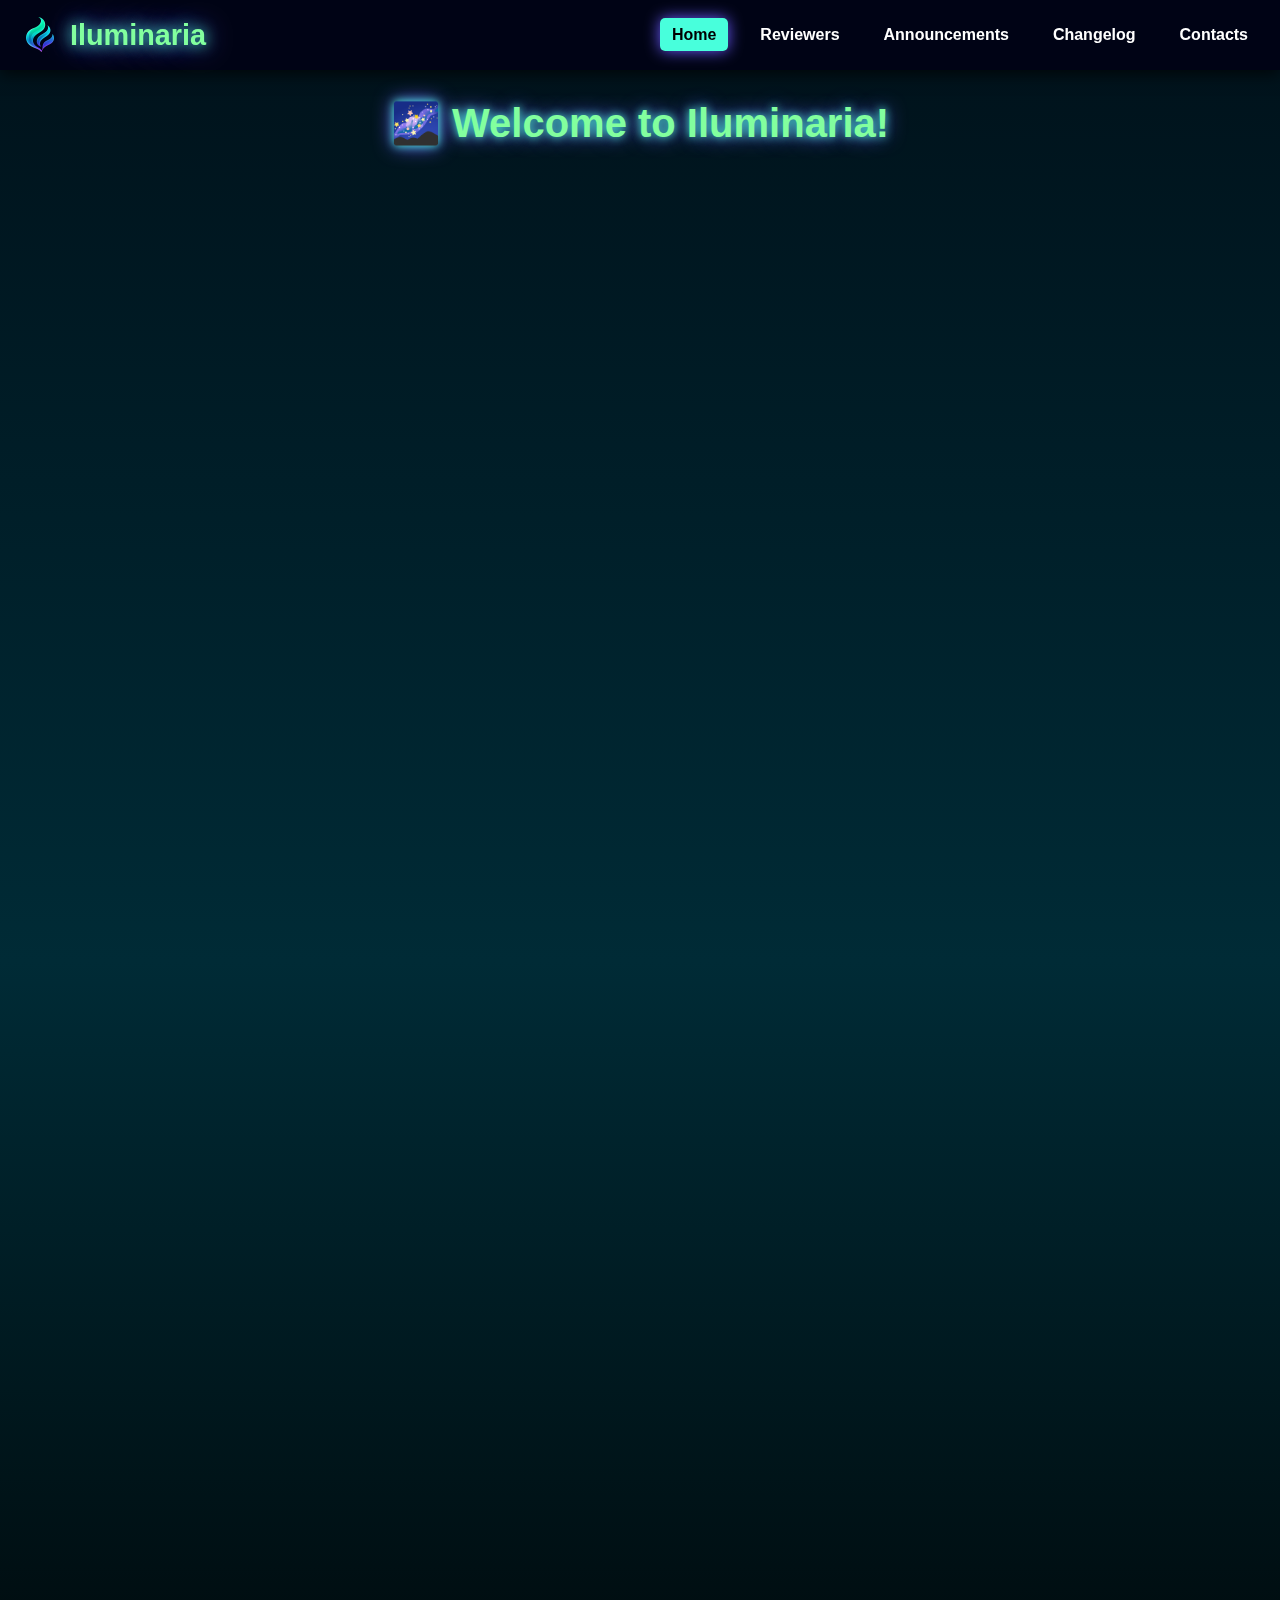
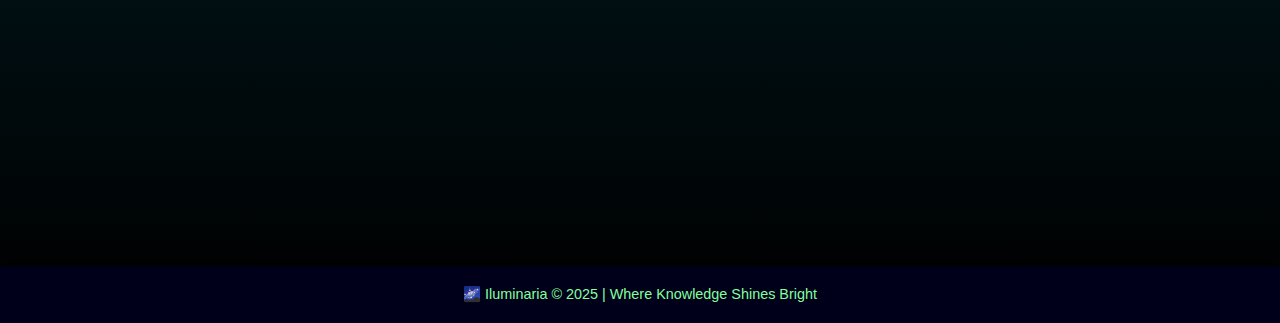
<file: index.html>
<!DOCTYPE html>
<html lang="en">
<head>
  <meta charset="UTF-8">
  <meta name="viewport" content="width=device-width, initial-scale=1.0">
  <title>Iluminaria | Home</title>
  <link rel="stylesheet" href="style.css">
  <link rel="icon" type="image/x-icon" href="images/favicon.ico">
</head>
<body>
 <!-- Navigation -->
  <nav class="navbar">
    <div class="logo">
      <img src="images/Iluminaria Logo.png" alt="Iluminaria" class="icon">
      <h1>Iluminaria</h1>
    </div>
    <ul class="nav-links">
      <li><a href="index.html" class="active">Home</a></li>
      <li><a href="reviewers.html">Reviewers</a></li>
      <li><a href="announcements.html">Announcements</a></li>
      <li><a href="changelog.html">Changelog</a></li>
      <li><a href="contacts.html">Contacts</a></li>
    </ul>
  </nav>

  <!-- Hero + About Section Side by Side -->
  <main>
    <h2 class="section-title">🌌 Welcome to Iluminaria!</h2>
  </main>

  <section class="hero-container">
    <!-- Left Column -->
    <div class="left-column">
      <!-- Ignite Box -->
      <div class="hero-box">
        <h2>Illuminate Your Knowledge 🌌</h2>
        <p>Welcome to Iluminaria — your ultimate reviewer hub.</p>
        <a href="reviewers.html" class="btn">Start Reviewing</a>
      </div>

      <!-- Why Us Box -->
      <div class="hero-box">
        <h2>Why Use Iluminaria?</h2>
        <p>Here are some of the features Iluminaria offers:</p>
        <p>📘 Access reviewers for every subject you need</p>
        <p>🌌 Challenge yourself with exciting quizzes</p>
        <p>🏆 Make studying enjoyable and effective</p>
      </div>
    </div>

    <!-- Right Column -->
    <div class="hero-box">
      <h2 class="section-title">About Iluminaria</h2>
      <p><strong>Iluminaria</strong> is designed to help students prepare for exams in a fun and engaging way. 
         We provide reviewers across all of the subjects: <strong>Math, Science, English, Filipino, AP, CL, MAPEH, Computer, and Drafting.</strong></p>
      <p>Our light-themed design symbolizes <strong>clarity, brilliance, and the guiding spark of knowledge.</strong> 
         With <strong>Iluminaria</strong>, studying isn’t just a task — it’s a journey of discovery, where learning shines brighter every step of the way.</p>
      <p>So, what are you waiting for? <strong>Illuminate</strong> your path to success and begin your journey.
         Good luck, Bosconians! Study hard, aim high, and let <strong>Iluminaria</strong> light the way!</p>
    </div>
  </section>

  <!-- Tagline Box -->
  <section class="tagline-box">
    <h2>Iluminaria</h2>
    <p>Enlighten your journey, <strong>illuminated</strong> by knowledge.</p>
  </section>

  <!-- Image Carousel -->
  <section class="image-rotation">
    <div class="rotation-container">
      <img src="images/Math.jpg" alt="Image 1">
      <img src="images/Eng.jpg" alt="Image 2">
      <img src="images/CL.jpg" alt="Image 3">
      <img src="images/AP.jpg" alt="Image 4">
      <img src="images/Sci.jpg" alt="Image 5">
      <img src="images/Fil.jpg" alt="Image 6">
      <img src="images/TLE.jpg" alt="Image 7">
      <img src="images/MAPEH.jpg" alt="Image 8">

      <!-- Loop -->
      <img src="images/Math.jpg" alt="Image 1">
      <img src="images/Eng.jpg" alt="Image 2">
      <img src="images/CL.jpg" alt="Image 3">
      <img src="images/AP.jpg" alt="Image 4">
      <img src="images/Sci.jpg" alt="Image 5">
      <img src="images/Fil.jpg" alt="Image 6">
      <img src="images/TLE.jpg" alt="Image 7">
      <img src="images/MAPEH.jpg" alt="Image 8">
    </div>
  </section>

  <!-- Footer -->
  <footer class="footer">
    <p>🌌 Iluminaria © 2025 | Where Knowledge Shines Bright</p>
  </footer>
  <script src="carousel.js"></script>
</body>
</html>
</file>
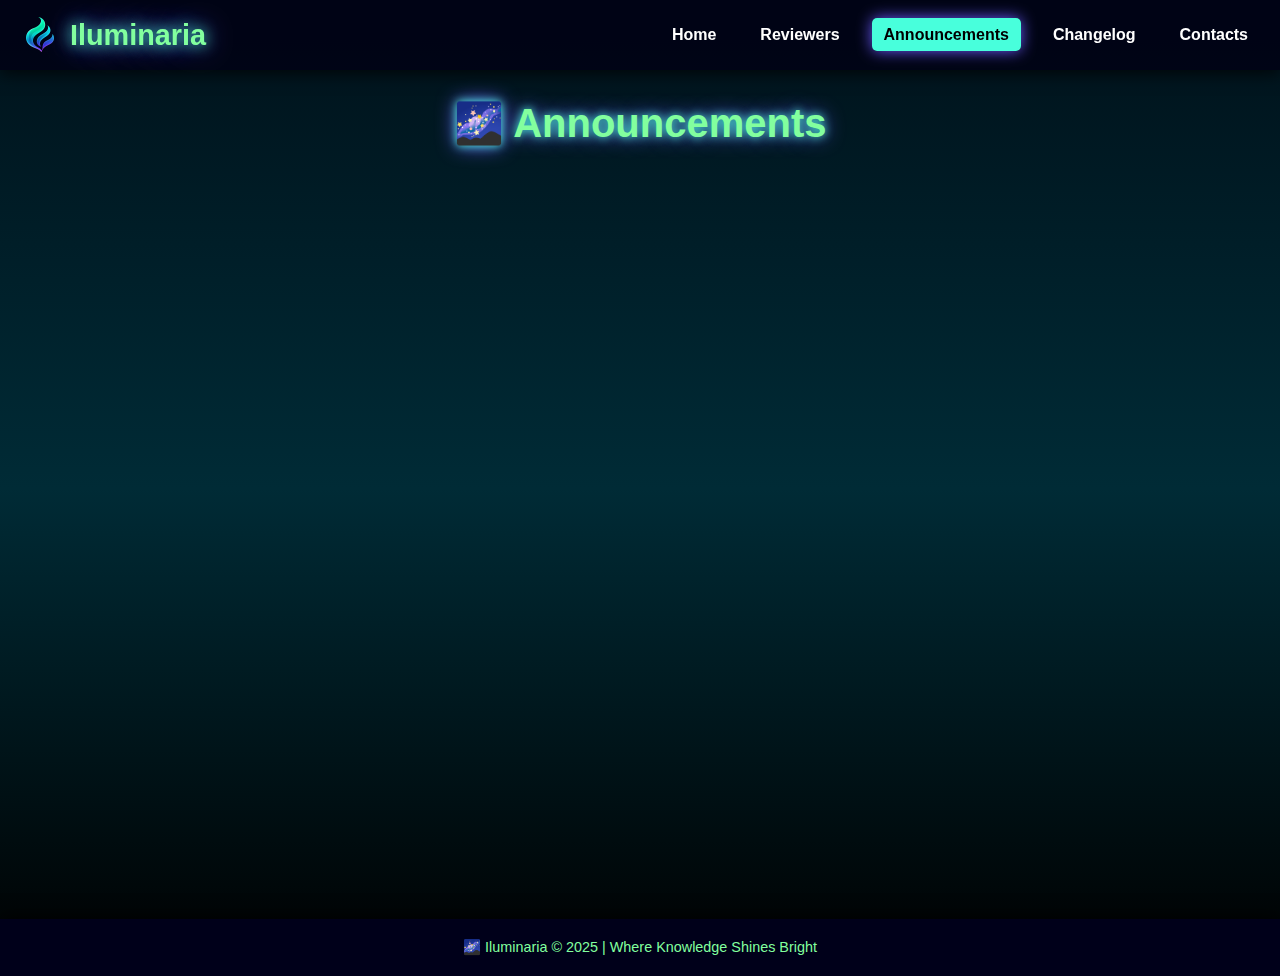
<file: announcements.html>
<!DOCTYPE html>
<html lang="en">
<head>
  <meta charset="UTF-8">
  <meta name="viewport" content="width=device-width, initial-scale=1.0">
  <title>Iluminaria | Announcements</title>
  <link rel="stylesheet" href="style.css">
</head>
<body>
  <!-- Navigation -->
  <nav class="navbar">
    <div class="logo">
      <img src="../images/Iluminaria Logo.png" alt="Iluminaria" class="icon">
      <h1>Iluminaria</h1>
    </div>
    <ul class="nav-links">
      <li><a href="index.html">Home</a></li>
      <li><a href="reviewers.html">Reviewers</a></li>
      <li><a href="announcements.html" class="active">Announcements</a></li>
      <li><a href="changelog.html">Changelog</a></li>
      <li><a href="contacts.html">Contacts</a></li>
    </ul>
  </nav>
  
  <!-- Title -->
  <main>
    <h2 class="section-title">🌌 Announcements</h2>
  </main>
  
  <!-- Announcements Box -->
  <section class="announcements-page">
    <div class="announcement match-changelog">
      <h3>📢 Announcements</h3>
        <p>• 🌌 New Reviewers Added – More subjects covered to help you study better.</p>
        <p>• ⚡ Carousel Fix - Carousel on the home page has been sped up and fixed.</p>
        <p>• 🎨 UI Redesign - Cleaner layout with improved experience for mobile users.</p>
        <p>• 📝 Changelog Page Launched – Track all updates in one place.</p>
      <a href="changelog.html" class="btn">View Full Changelog</a>
    </div>
  </section>

  <!-- Teasers Box -->
  <section class="teasers-page">
    <div class="teasers match-changelog">
      <h3>👀 Upcoming/Planned Features</h3>
      <p>• 🚀 Quizzes/Mock Tests Coming Soon.</p>
      <p>• 📷 Videos releasing soon on YouTube.</p>
      <p>• 🎖️ Leaderboard and XP system in the works.</p>
    </div>
  </section>

  <footer class="footer">
    <p>🌌 Iluminaria © 2025 | Where Knowledge Shines Bright</p>
  </footer>
</body>

</html>
</file>
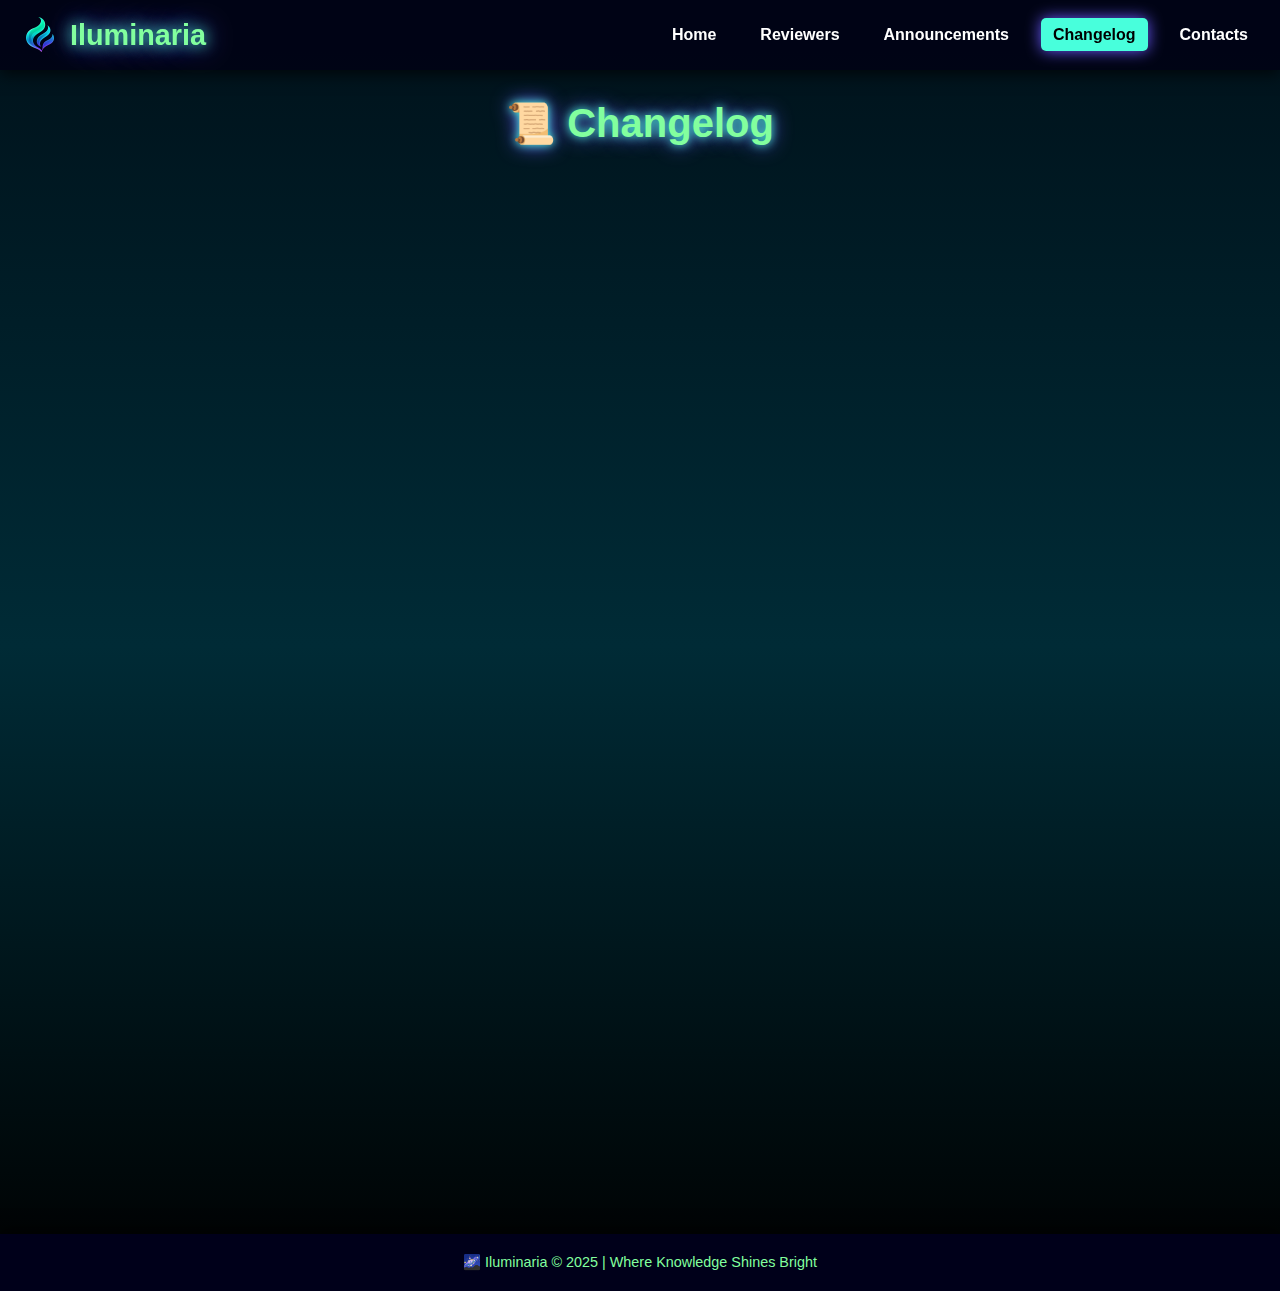
<file: changelog.html>
<!DOCTYPE html>
<html lang="en">
<head>
  <meta charset="UTF-8">
  <meta name="viewport" content="width=device-width, initial-scale=1.0">
  <title>Iluminaria | Changelog</title>
  <link rel="stylesheet" href="style.css">
  <link rel="icon" type="image/x-icon" href="images/favicon.ico">
</head>
<body>
  <!-- Navigation -->
  <nav class="navbar">
    <div class="logo">
      <img src="images/Iluminaria Logo.png" alt="Iluminaria" class="icon">
      <h1>Iluminaria</h1>
    </div>
    <ul class="nav-links">
      <li><a href="index.html">Home</a></li>
      <li><a href="reviewers.html">Reviewers</a></li>
      <li><a href="announcements.html">Announcements</a></li>
      <li><a href="changelog.html" class="active">Changelog</a></li>
      <li><a href="contacts.html">Contacts</a></li>
    </ul>
  </nav>

  <!-- Changelog Section -->
  <main>
    <h2 class="section-title">📜 Changelog</h2>

    <section class="content">
      <div class="update-log">
        <div class="patch-note latest">
          <h3>Version 1.3.0 – September 8, 2025</h3>
          <ul>
            <li>🌌 Mock tests are in progress for major subjects</li>
            <li>⚡ Carousel animation has been sped up and fixed</li>
            <li>🎨 Improved the UI design of all pages</li>
          </ul>
        </div>
        
        <div class="patch-note">
          <h3>Version 1.2.0 – September 6, 2025</h3>
          <ul>
            <li>✨ Added new reviewers: <b>MAPEH, Computer, and Drafting</b></li>
            <li>🌌 Updated Home page design with glowing cards</li>
            <li>📢 Announcements page now uses a patch note format</li>
            <li>🐞 Fixed Gmail link not redirecting properly</li>
          </ul>
        </div>

        <div class="patch-note">
          <h3>Version 1.1.0 – September 5, 2025</h3>
          <ul>
            <li>⚡ Combined Home + About into a single page</li>
            <li>🌟 Added fade-in animations to Home page of FlameQuest</li>
            <li>🌌 Introduced Iluminaria branding and theme</li>
          </ul>
        </div>

        <div class="patch-note">
          <h3>Version 1.0.0 – September 3, 2025</h3>
          <ul>
            <li>🚀 Beta release of Iluminaria website</li>
            <li>📚 Reviewers for Math, Science, English, Filipino, AP, and CL</li>
            <li>🎨 Northern Lights design with glowing effects</li>
          </ul>
        </div>
      </div>
    </section>
  </main>

  <!-- Footer -->
  <footer class="footer">
    <p>🌌 Iluminaria © 2025 | Where Knowledge Shines Bright</p>
  </footer>
</body>
</html>
</file>
<file: style.css>
/* ================= General Reset ================= */
* {
  margin: 0;
  padding: 0;
  box-sizing: border-box;
}

body {
  font-family: 'Segoe UI', Tahoma, Geneva, Verdana, sans-serif;
  background: linear-gradient(to bottom, #00111a, #002b36, #000000);
  color: white;
  min-height: 100vh;
  display: flex;
  flex-direction: column;
  overflow-x: hidden;
  scrollbar-width: none;
}

body::-webkit-scrollbar {
  display: none;
}

h1, h2, h3, h4, h5, h6 {
  margin-block-start: 0;
}

/* ================= Image Rotation ================= */
.image-rotation {
  position: relative;
  width: 100%;
  max-width: 1000px;
  margin: 4rem auto;
  overflow: hidden;
  border: 20px solid #48ffdc;
  border-radius: 15px;
  box-shadow: 0 0 25px rgba(72, 255, 220, 0.4);

  opacity: 0;
  transform: translateY(30px);
  animation: fadeInUp 0.9s ease-out forwards;
  animation-delay: 1.3s; /* last */
}

.rotation-container {
  display: flex;
  flex-wrap: nowrap;
}

.rotation-container img {
  height: auto;
  width: 100%;
  max-width: 100%;
  flex: 0 0 auto;
  border-radius: 0;
  box-shadow: 0 0 15px rgba(146, 255, 239, 0.3);
  object-fit: contain;
}

/* ================= Navbar ================= */
.navbar {
  background: rgba(0, 0, 20, 0.8);
  padding: 15px 20px;
  display: flex;
  align-items: center;
  justify-content: space-between;
  box-shadow: 0 4px 15px rgba(0, 0, 0, 0.7);
  position: sticky;
  top: 0;
  z-index: 1000;
}

.logo {
  display: flex;
  align-items: center;
  gap: 10px;
}

.logo h1 {
  font-size: 1.8rem;
  color: #82ff9e;
  text-shadow: 0 0 15px #48ffdc, 0 0 30px #6b5bff;
}

.icon {
  width: 40px;
  height: 40px;
}

.nav-links {
  list-style: none;
  display: flex;
  gap: 20px;
}

.nav-links li a {
  text-decoration: none;
  color: white;
  font-weight: bold;
  padding: 8px 12px;
  border-radius: 5px;
  transition: 0.3s ease;
}

.nav-links li a:hover,
.nav-links li a.active {
  background: #48ffdc;
  color: black;
  box-shadow: 0 0 15px #6b5bff;
}

/* ================= Section Titles ================= */
.section-title {
  text-align: center;
  margin: 30px 0 25px;
  font-size: 2.5rem;
  color: #82ff9e;
  text-shadow: 0 0 10px #48ffdc, 0 0 20px #6b5bff;
}

/* ================= Hero + About Section ================= */
.hero {
  padding: 20px;
  display: flex;
  justify-content: center;
  align-items: center;
}

.hero-box {
  background: rgba(0, 0, 30, 0.75);
  padding: 40px;
  width: 100%;
  max-width: 700px;
  text-align: center;
  border-radius: 15px;
  box-shadow: 0 0 20px rgba(72, 255, 220, 0.8);
  margin: 15px auto;
  opacity: 0;
  transform: translateY(30px);
  animation: fadeInUp 0.9s ease-out forwards;
}

.hero-container {
  display: flex;
  justify-content: center;
  align-items: stretch;
  gap: 20px;
  margin: 40px auto;
  width: 90%;
  max-width: 1200px;
  flex-wrap: wrap;
}

.hero-container .hero-box {
  flex: 1;
  min-width: 300px;
  display: flex;
  flex-direction: column;
  justify-content: flex-start;
  background: rgba(0, 0, 30, 0.75);
  padding: 40px;
  text-align: center;
  border-radius: 15px;
  box-shadow: 0 0 20px rgba(107, 91, 255, 0.8);
  opacity: 0;
  transform: translateY(30px);
  animation: fadeInUp 0.9s ease-out forwards;
}

.features {
  list-style: none;
  padding: 0;
  margin-top: 20px;
  font-size: 1.1rem;
  color: #48ffdc;
  text-align: center;
}

.features li {
  margin: 10px 0;
  text-shadow: 0 0 8px #82ff9e, 0 0 16px #6b5bff;
}

.hero-container .hero-box h2 {
  font-size: 2.2rem;
  color: #82ff9e;
  margin: 0 0 15px;
  line-height: 1.2;
  text-shadow: 0 0 15px #48ffdc, 0 0 30px #6b5bff;
}

.hero-container .hero-box p {
  font-size: 1.2rem;
  margin-bottom: 20px;
  line-height: 1.6;
}

@media (max-width: 768px) {
  .hero-container {
    flex-direction: column;
    gap: 25px;
  }
}

@keyframes fadeInUp {
  to {
    opacity: 1;
    transform: translateY(0);
  }
}

.hero-box h2 {
  font-size: 2.2rem;
  color: #82ff9e;
  margin: 0 0 15px;
  line-height: 1.2;
  text-shadow: 0 0 15px #48ffdc, 0 0 30px #6b5bff;
}

.hero-box p {
  font-size: 1.2rem;
  margin-bottom: 20px;
  line-height: 1.6;
}

.btn {
  display: inline-block;
  background: #48ffdc;
  color: black;
  padding: 12px 25px;
  border-radius: 25px;
  font-weight: bold;
  text-decoration: none;
  transition: 0.3s ease;
  box-shadow: 0 0 15px #48ffdc, 0 0 30px #6b5bff;
}

.btn:hover {
  background: #82ff9e;
  box-shadow: 0 0 20px #82ff9e, 0 0 40px #6b5bff;
  transform: scale(1.05);
}

/* Staggered fade-in order for Home Page */
.hero-container .hero-box:nth-child(1) { animation-delay: 0.1s; }
.hero-container .hero-box:nth-child(2) { animation-delay: 0.3s; }
.hero-container .hero-box:nth-child(3) { animation-delay: 0.5s; }
.tagline-box { animation: fadeInUp 0.9s ease-out forwards; animation-delay: 0.7s; }
.image-rotation { animation-delay: 0.9s; }

/* ================= Content Pages ================= */
.content {
  max-width: 1200px;
  margin: auto;
  padding: 40px 20px;
  text-align: center;
  line-height: 1.6;
  font-size: 1.2rem;
}

.content p { margin-bottom: 15px; }

.tagline-box {
  text-align: center;
  margin: 50px auto 30px;
  padding: 40px 20px;
  width: 95%;
  background: rgba(0, 0, 30, 0.7);
  border-radius: 15px;
  box-shadow: 0 0 25px rgba(107, 91, 255, 0.9);
  opacity: 0;
  transform: translateY(30px);
}

.tagline-box h2 {
  font-size: 2.5rem;
  color: #82ff9e;
  margin: 0 0 15px;
  text-shadow: 0 0 15px #48ffdc, 0 0 30px #6b5bff;
}

.tagline-box p {
  font-size: 1.6rem;
  font-weight: bold;
  color: #48ffdc;
  text-shadow: 0 0 12px #82ff9e, 0 0 25px #6b5bff;
}

/* ================= Reviewer Grid ================= */
.reviewer-grid {
  display: grid;
  grid-template-columns: repeat(3, 1fr);
  gap: 25px;
  padding: 0 40px 60px;
}

.card {
  display: flex;
  flex-direction: column;
  align-items: center;
  justify-content: center;
  background: rgba(0, 0, 30, 0.75);
  padding: 40px 20px;
  border-radius: 15px;
  text-align: center;
  box-shadow: 0 0 15px rgba(107, 91, 255, 0.8);
  transition: transform 0.3s ease, box-shadow 0.3s ease, background 0.3s ease;
  color: white;
  min-height: 220px;
  opacity: 0;
  transform: translateY(20px);
  animation: fadeInUp 0.8s ease-out forwards;
}

.card:nth-child(1) { animation-delay: 0.1s; }
.card:nth-child(2) { animation-delay: 0.2s; }
.card:nth-child(3) { animation-delay: 0.3s; }
.card:nth-child(4) { animation-delay: 0.4s; }
.card:nth-child(5) { animation-delay: 0.5s; }
.card:nth-child(6) { animation-delay: 0.6s; }
.card:nth-child(7) { animation-delay: 0.7s; }
.card:nth-child(8) { animation-delay: 0.8s; }
.card:nth-child(9) { animation-delay: 0.9s; }

.card h3 {
  color: #82ff9e;
  font-size: 1.5rem;
  margin-top: 10px;
}

.card p {
  font-size: 1.1rem;
}

.card:hover {
  transform: translateY(-8px) scale(1.05);
  background: rgba(72, 255, 220, 0.15);
  box-shadow: 0 0 25px #48ffdc, 0 0 40px #6b5bff;
}

.card .icon {
  width: 50px;
  height: 50px;
  margin-bottom: 12px;
  color: #82ff9e;
  filter: drop-shadow(0 0 8px #48ffdc) drop-shadow(0 0 16px #6b5bff);
  animation: pulseGlow 2s infinite;
}

@keyframes pulseGlow {
  0%, 100% {
    filter: drop-shadow(0 0 8px #48ffdc) drop-shadow(0 0 16px #6b5bff);
  }
  50% {
    filter: drop-shadow(0 0 16px #6b5bff) drop-shadow(0 0 32px #82ff9e);
  }
}

/* ================= Announcements ================= */
.announcements-updates {
  display: flex;
  justify-content: center;
  margin: 40px auto;
  padding: 20px;
  width: 95%;
  max-width: 1200px;
}

.announcement {
  width: 100%;
  background: rgba(0, 0, 30, 0.8);
  padding: 40px;
  border-radius: 15px;
  box-shadow: 0 0 18px rgba(107, 91, 255, 0.9);
  text-align: left;
  font-size: 1.2rem;
}

.announcement h3 {
  color: #82ff9e;
  margin-bottom: 15px;
  font-size: 1.6rem;
  text-shadow: 0 0 12px #48ffdc;
}

/* Announcements Page Full Width & Centered */
.announcements-page {
  display: flex;
  justify-content: center;
  padding: 20px 20px 60px;
  margin-top: -10px;
}

.announcements-page .announcement {
  width: 95%;
  max-width: 1100px;
  background: rgba(0, 0, 30, 0.9);
  padding: 50px;
  border-radius: 20px;
  box-shadow: 0 0 30px rgba(107, 91, 255, 1);
  text-align: left;
  font-size: 1.3rem;
}

.announcement.match-changelog .btn {
  display: inline-block;
  margin-top: 20px;
}

@media (max-width: 768px) {
  .announcements-page .announcement {
    width: 95%;
    padding: 25px;
  }
}

.announcement.match-changelog {
  background: rgba(0, 0, 30, 0.8);
  padding: 40px;
  border-radius: 15px;
  box-shadow: 0 0 25px rgba(107, 91, 255, 0.9);
  text-align: center;
  font-size: 1.2rem;
  width: 95%;
  max-width: 1000px;
  margin: auto;
}

.announcement.match-changelog h3 {
  color: #82ff9e;
  margin-bottom: 15px;
  font-size: 1.6rem;
  text-shadow: 0 0 12px #48ffdc;
}

.announcement.match-changelog p {
  margin: 10px 0;
  margin-bottom: 25px;
}

/* ================= Upcoming Features (Teasers) ================= */
.teasers-page {
  display: flex;
  justify-content: center;
  padding: 20px 20px 60px;
  margin-top: -10px;
}

.teasers.match-changelog {
  background: rgba(0, 0, 30, 0.8);
  padding: 40px;
  border-radius: 15px;
  box-shadow: 0 0 25px rgba(107, 91, 255, 0.9);
  text-align: center;
  font-size: 1.2rem;
  width: 95%;
  max-width: 1000px;
  margin: auto;
}

.teasers.match-changelog h3 {
  color: #82ff9e;
  margin-bottom: 15px;
  font-size: 1.6rem;
  text-shadow: 0 0 12px #48ffdc;
}

.teasers.match-changelog p {
  margin: 10px 0;
}

@media (max-width: 768px) {
  .teasers-page .teaser {
    width: 95%;
    padding: 25px;
  }
}

/* ================= Changelog Page ================= */
.update-log {
  display: flex;
  flex-direction: column;
  gap: 20px;
  width: 100%;
  max-width: 1000px;
  margin: 0px auto 30px;
  padding: 0px;
}

.patch-note {
  background: rgba(0, 0, 30, 0.8);
  padding: 30px;
  border-radius: 15px;
  box-shadow: 0 0 18px rgba(107, 91, 255, 0.9);
  text-align: left;
  font-size: 1.2rem;
}

.patch-note h3 {
  color: #82ff9e;
  margin-bottom: 12px;
  font-size: 1.6rem;
  text-shadow: 0 0 12px #48ffdc;
}

.patch-note ul {
  list-style: none;
  padding-left: 0;
}

.patch-note ul li {
  margin: 8px 0;
  font-size: 1rem;
  padding-left: 25px;
  position: relative;
}

.patch-note ul li::before {
  content: "•";
  position: absolute;
  left: 0;
  color: #48ffdc;
}

.patch-note.latest {
  border: 2px solid #82ff9e;
  box-shadow: 0 0 25px #6b5bff, 0 0 40px #48ffdc;
  position: relative;
}

.patch-note.latest::before {
  content: "NEW!";
  position: absolute;
  top: -12px;
  right: 15px;
  background: #48ffdc;
  color: black;
  font-weight: bold;
  font-size: 0.8rem;
  padding: 3px 8px;
  border-radius: 6px;
  box-shadow: 0 0 10px #6b5bff;
}

/* Fade-in for announcements & changelog boxes */
.announcement.match-changelog,
.teasers.match-changelog,
.update-log .patch-note {
  opacity: 0;
  transform: translateY(30px);
  animation: fadeInUp 0.9s ease-out forwards;
}

.announcement.match-changelog { animation-delay: 0.1s; }
.teasers.match-changelog { animation-delay: 0.2s; }

.update-log .patch-note:nth-child(1) { animation-delay: 0.1s; }
.update-log .patch-note:nth-child(2) { animation-delay: 0.2s; }
.update-log .patch-note:nth-child(3) { animation-delay: 0.3s; }
.update-log .patch-note:nth-child(4) { animation-delay: 0.4s; }

/* ================= Contact ================= */
.contact-links {
  margin-top: 25px;
  display: flex;
  justify-content: center;
  gap: 30px;
}

.contact-links a {
  display: flex;
  align-items: center;
  gap: 8px;
  text-decoration: none;
  color: white;
  font-weight: bold;
  transition: 0.3s ease;
}

.contact-links a img {
  width: 28px;
  height: 28px;
}

.contact-links a:hover {
  color: #82ff9e;
  transform: scale(1.1);
}

.contact-box {
  max-width: 600px;
  text-align: left;
}

.contact-box p {
  margin-bottom: 20px;
  font-size: 1rem;
  color: #ddd;
}

.contact-form {
  display: flex;
  flex-direction: column;
  gap: 15px;
}

.contact-form label {
  font-weight: bold;
  color: #48ffdc;
  margin-bottom: 5px;
}

.contact-form input,
.contact-form textarea {
  padding: 12px;
  border: none;
  border-radius: 8px;
  outline: none;
  font-size: 1rem;
  width: 100%;
}

.contact-form textarea {
  resize: none;
  min-height: 120px;
}

.contact-form button {
  cursor: pointer;
  border: none;
  margin-top: 10px;
}

/* ================= Footer ================= */
.footer {
  text-align: center;
  padding: 20px;
  background: rgba(0, 0, 30, 0.85);
  font-size: 0.9rem;
  color: #82ff9e;
  box-shadow: 0 -4px 15px rgba(0, 0, 0, 0.7);
  margin-top: auto;
}

/* ================= Responsive Adjustments ================= */
@media (max-width: 768px) {
  .announcement {
    padding: 25px;
  }

  .btn {
    padding: 10px 20px;
    font-size: 1rem;
  }
}

/* ================= Mobile Fixes ================= */
@media (max-width: 768px) {
  /* Navbar in 1 tight column */
  .nav-links {
    display: flex;
    flex-direction: column;
    gap: 1px; /* minimal vertical spacing */
    position: static;
    background: rgba(0, 0, 20, 0.85);
    padding: 4px;
    border-radius: 6px;
    width: 100%;
  }

  .nav-links li {
    width: 100%;
    text-align: center;
  }

  .nav-links li a {
    display: block;
    width: 100%;
    padding: 3px 5px; /* very tight padding */
    font-size: 0.8rem; /* smaller font */
    line-height: 1;   /* compressed line height */
  }

  /* Hero section */
  .hero-container {
    flex-direction: column;
    gap: 10px;
    width: 95%;
  }

  .hero-container .hero-box {
    padding: 14px 10px;
  }

  /* Reviewer grid collapses into 1 or 2 columns */
  .reviewer-grid {
    grid-template-columns: 1fr;
    gap: 12px;
    padding: 0 8px 20px;
  }

  @media (min-width: 480px) and (max-width: 768px) {
    .reviewer-grid {
      grid-template-columns: repeat(2, 1fr);
    }
  }

  /* Announcement boxes */
  .announcements-updates,
  .announcements-page,
  .teasers-page {
    padding: 6px;
  }

  .announcement,
  .announcement.match-changelog,
  .teasers.match-changelog {
    padding: 12px;
    font-size: 0.9rem;
  }

  /* Contact form */
  .contact-box {
    width: 100%;
    padding: 0 4px;
  }

  .contact-form input,
  .contact-form textarea {
    font-size: 0.85rem;
    padding: 6px;
  }

  /* Buttons scale down */
  .btn {
    padding: 6px 12px;
    font-size: 0.85rem;
    border-radius: 16px;
  }

  /* Section titles scale */
  .section-title,
  .tagline-box h2 {
    font-size: 1.3rem;
  }

  .tagline-box p {
    font-size: 1rem;
  }
}
</file>
